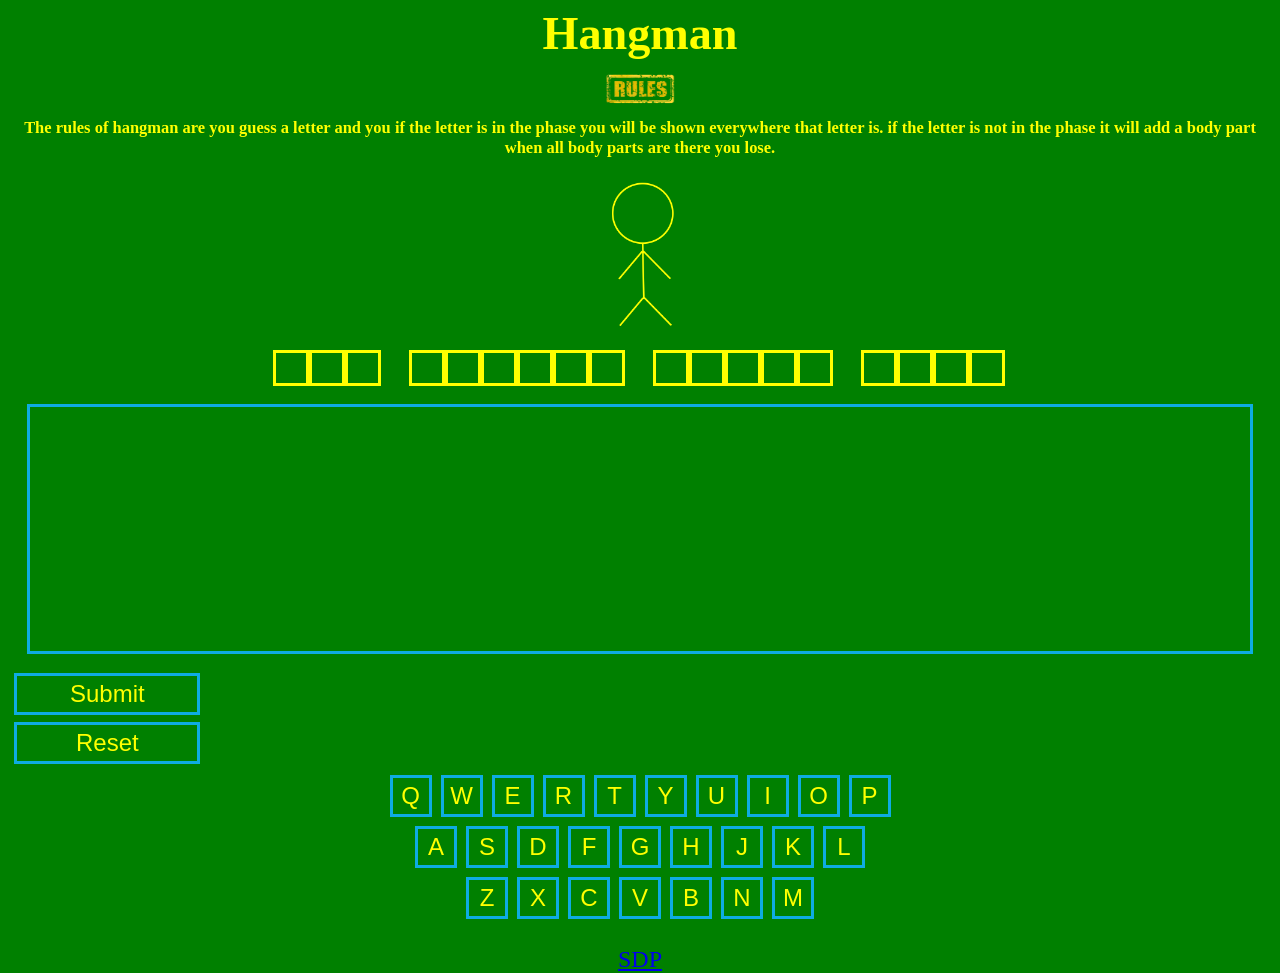
<file: index.html>
<!--Tarrah Elash/Mitchell Turbaugh-->

<!DOCTYPE html>

<html>
    <head>
        <title>Hangman</title>
        <link href="index.css" rel="stylesheet"/>
    </head>
    <body>
        <h1>Hangman</h1>
        <img src = "resources/index/rules.png" alt = "rules" id = "rules">
        <h2>
            The rules of hangman are you guess a letter and you if the letter is in the phase you will be shown everywhere that 
            letter is. if the letter is not in the phase it will add a body part when all body parts are there you lose.
        </h2>
    </body>
    <script src="pages/index/index.js"></script>
    <script>genKeyboard()</script>
    <a id = "sdp" href = "pages/SDP/U4_Lab2_SDP.html"><p>SDP</p></a>
</html>
</file>
<file: index.css>
body{
  display: flex;
  flex-direction: column;
  justify-content: center;
  background-color: green;
  min-height: 98vh;
  font-size: x-large;
  color: yellow;
}
img{
    height: 16vh;
    width: auto;
    margin: 2%;
    align-self: center;
}

h3{
    font-size: calc((2.1vh + 1.1vw) / 2);
    height: 16vh;
    width: auto;
    margin: 2%;
    align-self: center;
}
.invisi{
  display: flex;
  justify-content: center;
  align-items: center;
  flex-direction: row;
  align-self: center;
}
#textBox{
    max-width: 100%;
    display: flex;
    justify-content: center;
    flex-direction: row;
    flex-wrap: wrap;
    margin: -1px;
}
#box2{
    margin: 0%;
}
.letterSpace{
    height: 3.1vh;
    aspect-ratio: 1;
}
.letter{
    border: solid;
    text-align: center;
    min-height: 30px;
}
.key{
  display: flex;
  border: solid;
  justify-content: center;
  justify-self: center;
  align-items: center;
  height: 4vh;
  aspect-ratio: 1;
  min-height: 30px;
  margin: 0.5vh;
  font-family: 'Franklin Gothic Medium', 'Arial Narrow', Arial, sans-serif;
  text-transform: uppercase;
  user-select: none;
}
.key:hover{
    background-color: darkgreen;
    cursor: pointer;
    height: 5vh;
    margin: -1px;
    border-color: rgb(0, 149, 255);
}
#Submit:hover,#Backspace:hover,#Reset:hover{
    aspect-ratio: 4;
    margin: -1px;
    padding: -1px;
}
#Submit{
    min-width: 80px;
}
#Backspace{
    min-width: 120px;
}
#Submit,#Backspace,#Reset{
    aspect-ratio: 5;
    text-transform: capitalize;
    margin: 0.5%;
    min-height: 33px;
}
#Input{
    border: solid;
    aspect-ratio: 5;
    word-break: break-all;
    min-height: 33px;
    justify-self: center;
    min-width: 10%;
    margin: 1.5%;
}
#Input,.letter{
    cursor: not-allowed;
}
#rules{
    width: 5.5%;
    height: auto;
    align-self: center;
    margin: 1%;
}
.key,#Submit,#Input{
    border-color: rgb(14, 172, 225);
}
h2{
    font-size: calc((2.1vh + 1.1vw) / 2);
}
h1{
    font-size: calc((6vh + 3vw) / 2);
}
h1,h2{
    margin: -1px;
}
p,h1,h2,h3,#Input{
    text-align: center;
}
#sdp{
  justify-self: flex-end;
  height: 27px;
  margin: -1px;
}
</file>
